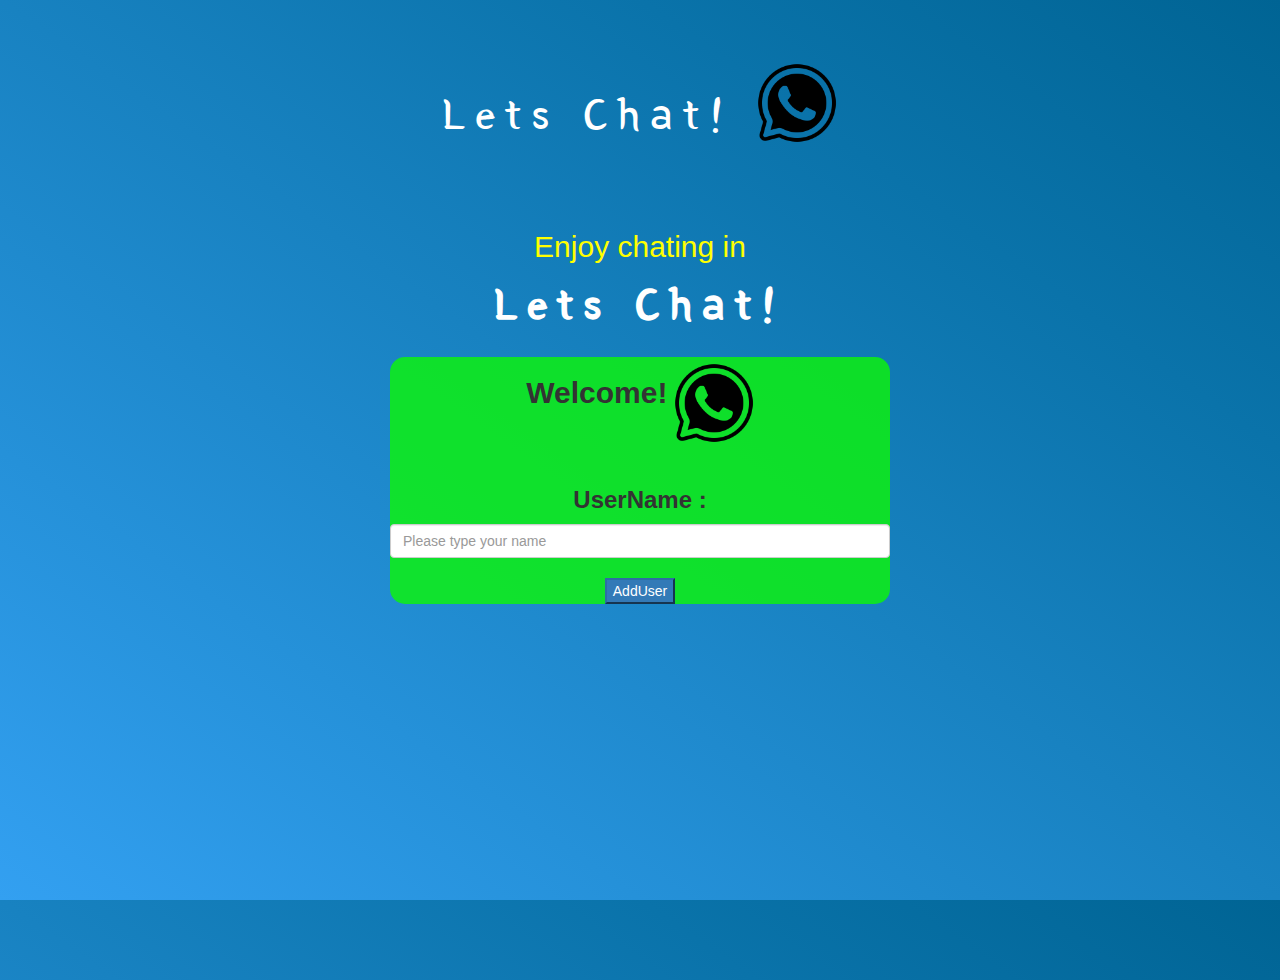
<file: index.html>
<!DOCTYPE html>
<html>
    <head>
        <title>
            Lets Chat! Login page
        </title>
        <link href="https://fonts.googleapis.com/css?family=Yeon+Sung&display=swap" rel="stylesheet"><meta name="viewport" content="width=device-width, initial-scale=1">

        <link rel="stylesheet" href="https://maxcdn.bootstrapcdn.com/bootstrap/3.4.0/css/bootstrap.min.css">
        <script src="https://ajax.googleapis.com/ajax/libs/jquery/3.4.1/jquery.min.js"></script>
        <script src="https://maxcdn.bootstrapcdn.com/bootstrap/3.4.0/js/bootstrap.min.js"></script>
        <link href="Login.css" rel="stylesheet">
        <script src="main.js"></script>
    </head>
    <body>
<center>
     <div>  
            <span>    
                
                <h1 class="header">
                 Lets Chat! <sup>
                 <img src="whatsapp.png" style="height: 80px;width: 80px;">
                 </sup>
                </h1>
                <br>
                <br>
                <p><b><h2 style="color:yellow"></b>Enjoy chating in </h2><b class="header">Lets Chat!</b></p>
           </span>            
    </div>
    <div id="login_div">
                <h2><b>
                    Welcome!</b><sub>
                   <img src="whatsapp.png" style="height:80px;width:80px;">   
                    </sub>
                </h2>
                <br>
                <h3><b>UserName :</b></h3>
                <input id="user_name" class="form-control" placeholder="Please type your name"> 
                <br>
                <button class="btn-primary" onclick="addUser()">AddUser</button>
    </div>
 </center>
  
    </body>
</html>
</file>
<file: Login.css>
html, body
{
  height: 100%;
  margin: 0;
}

body
{
background-image: linear-gradient(to right top, #33a0f1, #2591d9, #1882c1, #0a73aa, #006494);
}

.header
{
	color: white;font-family: 'Yeon Sung';
  font-size: 45px;
  letter-spacing: 10px;margin-top: 80px;
}
#login_div
{
	background: rgba(13, 248, 5, 0.8);
  border-radius: 15px;
  width: 500px;
}
.room_name
{
	cursor: pointer;
	font-size: 20px;
}


#logout
{
	font-size: 20px; float: right;
}


#recent
{
	padding: 10px; width:80%;background: rgba(255,255,255,0.8);border-radius: 15px;
}

.input_div_room_page
{
	width: 80%;
}

.input_div label
{
	color: white;font-size: 20px;
}


.input_div_message_page
{
	position: fixed;bottom: 0px;width: 100%;background: rgba(255,255,255,0.8);
}
.input_div_message_page label
{
	color: black;
}
.input_div_message_page #msg
{
	width: 80%;
}
.input_div_message_page button
{
	margin-top: 15px;
	width: 50%; 
}
.color_white
{
	color: white
}
</file>
